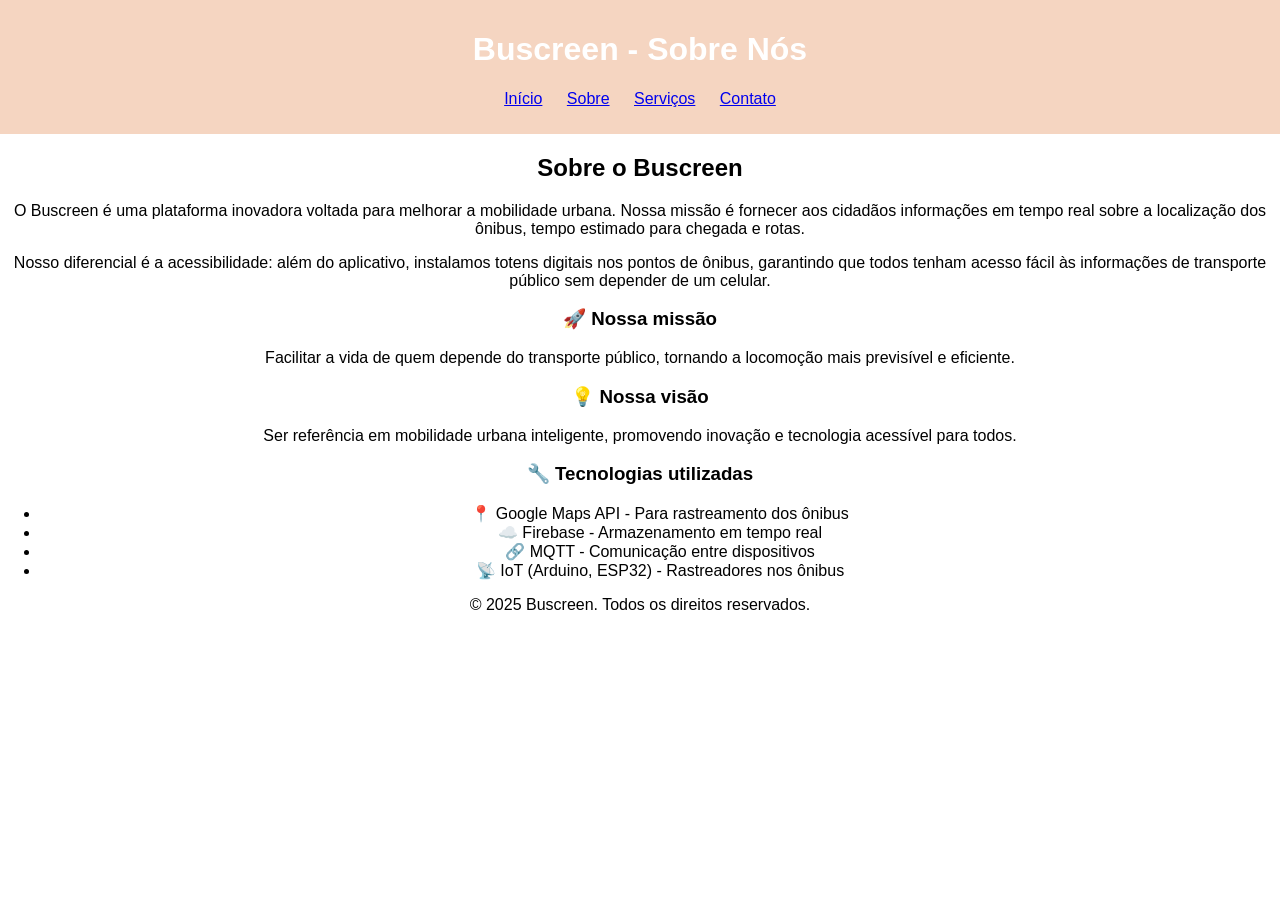
<file: sobre.html>
<!DOCTYPE html>
<html lang="pt-BR">
<head>
    <meta charset="UTF-8">
    <meta name="viewport" content="width=device-width, initial-scale=1.0">
    <title>Sobre o Buscreen</title>
    <link rel="stylesheet" href="style.css">
</head>
<body>
    <header>
        <h1>Buscreen - Sobre Nós</h1>
        <nav>
            <ul>
                <li><a href="index.html">Início</a></li>
                <li><a href="about.html">Sobre</a></li>
                <li><a href="services.html">Serviços</a></li>
                <li><a href="contact.html">Contato</a></li>
            </ul>
        </nav>
    </header>

    <main>
        <section id="sobre">
            <h2>Sobre o Buscreen</h2>
            <p>O Buscreen é uma plataforma inovadora voltada para melhorar a mobilidade urbana. Nossa missão é fornecer aos cidadãos informações em tempo real sobre a localização dos ônibus, tempo estimado para chegada e rotas.</p>
            <p>Nosso diferencial é a acessibilidade: além do aplicativo, instalamos totens digitais nos pontos de ônibus, garantindo que todos tenham acesso fácil às informações de transporte público sem depender de um celular.</p>
            <h3>🚀 Nossa missão</h3>
            <p>Facilitar a vida de quem depende do transporte público, tornando a locomoção mais previsível e eficiente.</p>
            <h3>💡 Nossa visão</h3>
            <p>Ser referência em mobilidade urbana inteligente, promovendo inovação e tecnologia acessível para todos.</p>
            <h3>🔧 Tecnologias utilizadas</h3>
            <ul>
                <li>📍 Google Maps API - Para rastreamento dos ônibus</li>
                <li>☁️ Firebase - Armazenamento em tempo real</li>
                <li>🔗 MQTT - Comunicação entre dispositivos</li>
                <li>📡 IoT (Arduino, ESP32) - Rastreadores nos ônibus</li>
            </ul>
        </section>
    </main>

    <footer>
        <p>&copy; 2025 Buscreen. Todos os direitos reservados.</p>
    </footer>
</body>
</html>
</file>
<file: style.css>
body {
    font-family: Arial, sans-serif;
    margin: 0;
    padding: 0;
    text-align: center;
}

header {
    background: #f5d5c1;
    color: white;
    padding: 10px;
}

nav ul {
    list-style: none;
    padding: 0;
}

nav ul li {
    display: inline;
    margin: 10px;
}

#map {
    width: 100%;
    height: 500px;
}
</file>
